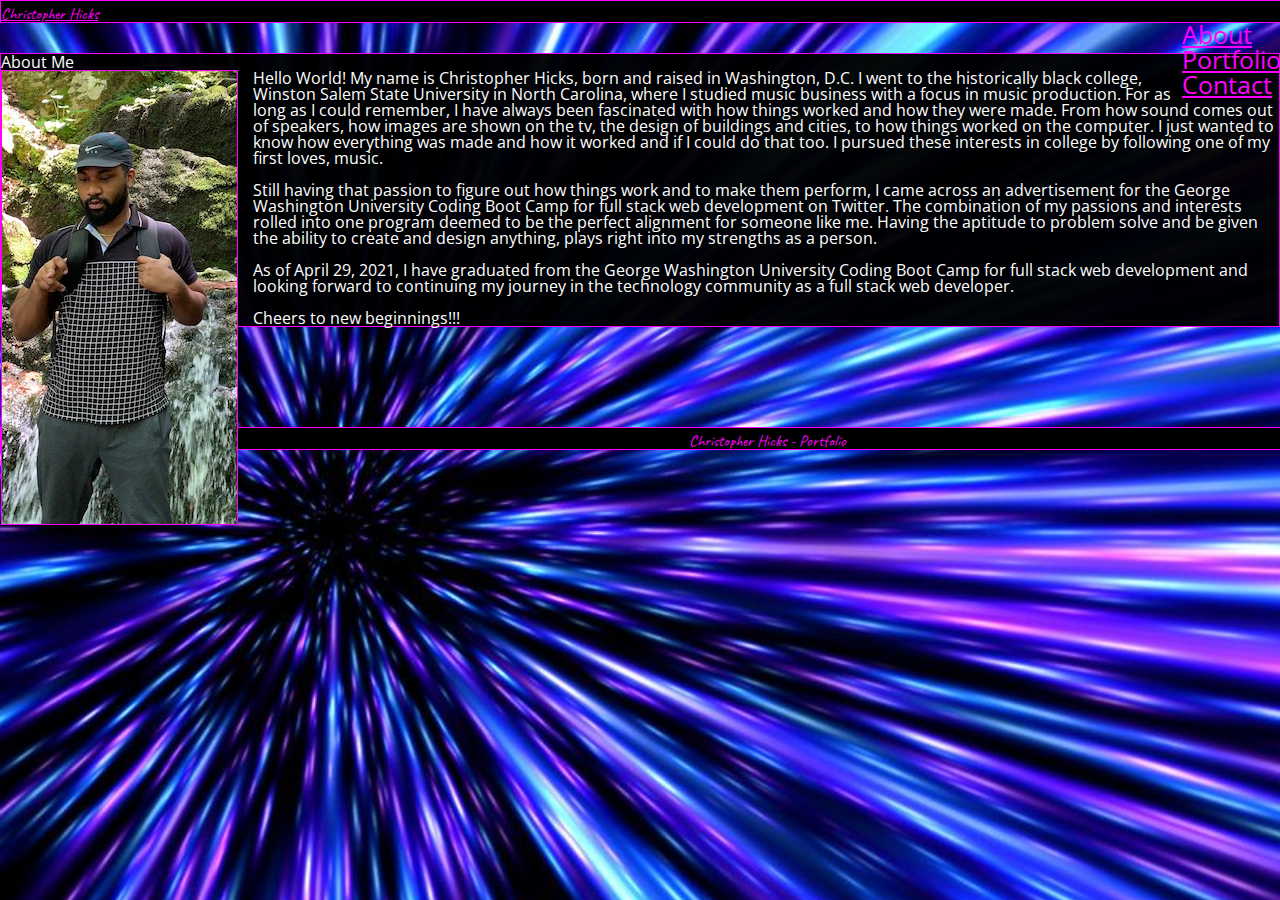
<file: index.html>
<!DOCTYPE html>
<html lang="en">
<head>
    <meta charset="UTF-8">
    <!-- Viewport Element -->
    <meta name="viewport" content="width=device-width, initial-scale=1.0">
    <title>Christopher Hicks</title>

    <!-- Reset CSS Stylesheet link -->
    <link rel="stylesheet" href="./CSS/reset.css">
   
    <!-- Bootstrap Stylesheet link -->
    <link rel="stylesheet" href="https://cdn.jsdelivr.net/npm/bootstrap@4.5.3/dist/css/bootstrap.min.css" integrity="sha384-TX8t27EcRE3e/ihU7zmQxVncDAy5uIKz4rEkgIXeMed4M0jlfIDPvg6uqKI2xXr2" crossorigin="anonymous">
    
    <!-- Personal CSS Stylesheet -->
    <link rel="stylesheet" href="./CSS/style.css">

    <!-- Google Font Styles -->
    <link rel="preconnect" href="https://fonts.gstatic.com">
    <link href="https://fonts.googleapis.com/css2?family=Caveat:wght@500&display=swap" rel="stylesheet">

    <link rel="preconnect" href="https://fonts.gstatic.com">
    <link href="https://fonts.googleapis.com/css2?family=Open+Sans+Condensed:wght@300&display=swap" rel="stylesheet">
</head>


<body>
   
  <!-- Navbar -->

  <header class="sticky-top">
    <div class="container-fluid">
      <div class="row">
        <div class="col">
          <h2>
            <a class="nav-link active" id=chrisFont href="../homework-2/index.html">Christopher Hicks</a>
          </h2>
        </div>
        <nav>
          <div class="col">
            <ul id="rightNav" class="nav justify-content-end">
              <li class="nav-item active">
                <a class="nav-link" href="./index.html">About</a>
              </li>
              <li class="nav-item">
                <a class="nav-link" href="./portfolio.html">Portfolio</a>
              </li>
              <li class="nav-item">
                <a class="nav-link" href="./contact.html">Contact</a>
              </li>  
            </ul> 
          </div>
        </nav>
      </div>
    </div>  
  </header>
  
  <!-- Navbar end -->

  <!-- Start of main content -->

  <main>
    <section class="container d-flex justify-content-center">
      <div class="row">
        <div class="col">
          <div class="card" id="bioCard">
            <div class="card-header">
              <h2>About Me</h2>
            </div>
          <div class="card-body">
            <div class="col">
              <img id="chrisPhoto" src="./Assets/portfolio-photo.jpg" class="img-thumbnail" class="rounded float-left" alt="headshot of Christopher">            
              <p class="my-bio">




                Hello World! My name is Christopher Hicks, born and raised in Washington, D.C. I went to the historically 
                black college, Winston Salem State University in North Carolina, where I studied music business with a 
                focus in music production. For as long as I could remember, I have always been fascinated with how things 
                worked and how they were made. From how sound comes out of speakers, how images are shown on the tv, the 
                design of buildings and cities, to how things worked on the computer. I just wanted to know how everything 
                was made and how it worked and if I could do that too. I pursued these interests in college by following 
                one of my first loves, music. <br><br>
               
               
                Still having that passion to figure out how things work and to make them perform, I came across an 
                advertisement for the George Washington University Coding Boot Camp for full stack web development on Twitter. 
                The combination of my passions and interests rolled into one program deemed to be the perfect alignment for 
                someone like me. Having the aptitude to problem solve and be given the ability to create and design anything, 
                plays right into my strengths as a person. <br><br>
               
               
                As of April 29, 2021, I have graduated from the George Washington University Coding Boot Camp for full stack 
                web development and looking forward to continuing my journey in the technology community as a full stack web 
                developer. <br><br>

               
                Cheers to new beginnings!!!



              </p>
            </div>
          </div>
        </div>
      </div>  
    </section>    
  </main>

  <!-- End of main content -->

  <!-- Start of footer -->

  <footer class="fixed-bottom">
    <div class="container-fluid">
      <div class="row" id="footer">
        <div class="col">
          <h4 id="chrisFont">
            Christopher Hicks - Portfolio
          </h4>
        </div>
      </div>
    </div>
  </footer>

  <!-- End of footer -->

</body>
</html>
</file>
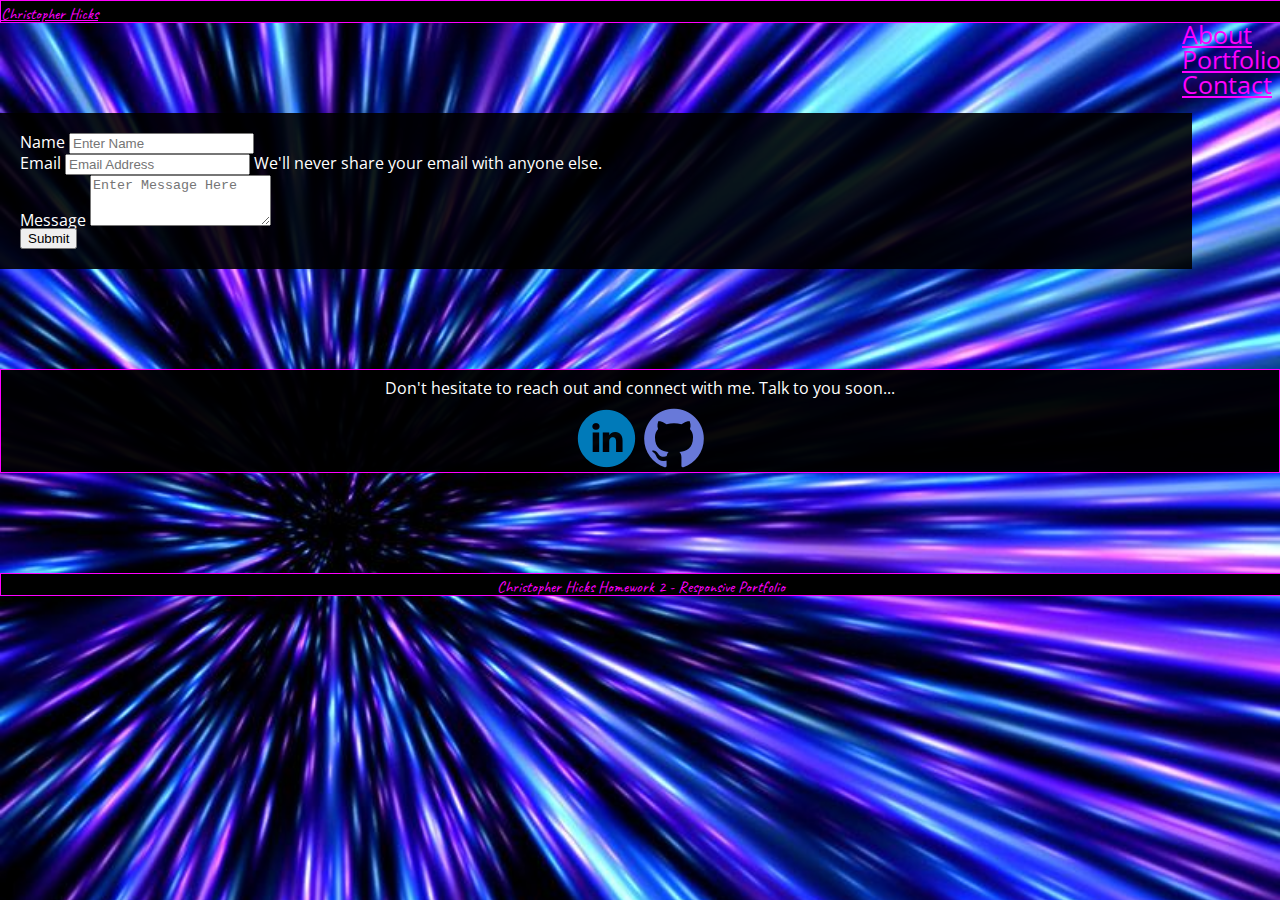
<file: contact.html>
<!DOCTYPE html>
<html lang="en">
<head>
    <meta charset="UTF-8">
    <!-- Viewport Element -->
    <meta name="viewport" content="width=device-width, initial-scale=1.0">
    <title>Christopher Hicks</title>

    <!-- Reset CSS Stylesheet link -->
    <link rel="stylesheet" href="./CSS/reset.css">

    <!-- Bootstrap Stylesheet link -->
    <link rel="stylesheet" href="https://cdn.jsdelivr.net/npm/bootstrap@4.5.3/dist/css/bootstrap.min.css" integrity="sha384-TX8t27EcRE3e/ihU7zmQxVncDAy5uIKz4rEkgIXeMed4M0jlfIDPvg6uqKI2xXr2" crossorigin="anonymous">

    <!-- Personal CSS Stylesheet -->
    <link rel="stylesheet" href="./CSS/style.css">

    <!-- Google Font Styles -->
    <link rel="preconnect" href="https://fonts.gstatic.com">
    <link href="https://fonts.googleapis.com/css2?family=Caveat:wght@500&display=swap" rel="stylesheet">

    <link rel="preconnect" href="https://fonts.gstatic.com">
    <link href="https://fonts.googleapis.com/css2?family=Open+Sans+Condensed:wght@300&display=swap" rel="stylesheet">

    <!-- Social Media Style link -->
    <link rel="stylesheet" href="https://fontawesome.com/icons/linkedin?style=brands">
</head>


<body>

  <!-- Navbar -->

  <header class="sticky-top">
    <div class="container-fluid">
      <div class="row">
        <div class="col">
          <h2>
            <a class="nav-link active" id=chrisFont href="../homework-2/index.html">Christopher Hicks</a>
          </h2>
        </div>
        <nav>
          <div class="col">
            <ul id="rightNav" class="nav justify-content-end">
              <li class="nav-item active">
                <a class="nav-link" href="./index.html">About</a>
              </li>
              <li class="nav-item">
                <a class="nav-link" href="./portfolio.html">Portfolio</a>
              </li>
              <li class="nav-item">
                <a class="nav-link" href="./contact.html">Contact</a>
              </li>
            </ul>
          </div>
        </nav>
      </div>
    </div>
  </header>

  <!-- Navbar end -->

  <!-- Start of contact content -->

  <form>
    <div class="container" id="contactForm">
      <div class="row">
        <div class="col-lg-12" > 
          <div class="form-group">
            <label for="exampleInputEmail1">Name</label>
            <input type="Name" class="form-control" id="inputName" aria-describedby="nameHelp" placeholder="Enter Name">
          </div>
          <div class="form-group">
            <label for="exampleInputPassword1">Email</label>
            <input type="email" class="form-control" id="inputEmail" placeholder="Email Address">
            <small id="emailHelp" class="form-text text-muted">We'll never share your email with anyone else.</small>
          </div>
          <div class="form-group">
            <label for="exampleFormControlTextarea1">Message</label>
            <textarea class="form-control" id="exampleFormControlTextarea1" placeholder="Enter Message Here" rows="3"></textarea>
          </div>
          <button type="submit" class="btn btn-primary my-1">Submit</button>
        </div>
        </div>
      </div>
    </div>
  </form>

  <div class="container">
    <div class="row">
      <div class="col">
        <div class="card">
          <div class="card-body"> 
            <h5 style="text-align: center;">Don't hesitate to reach out and connect with me. Talk to you soon...</h5>
            <div class="row">
              <div class="col">
                <h5 style="text-align: center;">
                  <a href="https://www.linkedin.com/in/christopher-hicks-582a731b8/"> <img src="./Assets/linkedinphoto.png" alt="linked profile link"></a>
                  <a href="https://github.com/chris31roc"> <img src="./Assets/githubphoto2.png" alt="github profile link"></a>
                </h5>
              </div>
            </div>
          </div>
        </div>
      </div>
    </div>
  </div>

  <!-- End of contact content -->

  <!-- Start of footer -->

  <footer class="fixed-bottom">
    <div class="container-fluid">
      <div class="row" id="footer">
        <div class="col">
          <h4 id="chrisFont">
            Christopher Hicks Homework 2 - Responsive Portfolio
          </h4>
        </div>
      </div>
    </div>
  </footer>

  <!-- End of footer -->

</body>
</html>
</file>
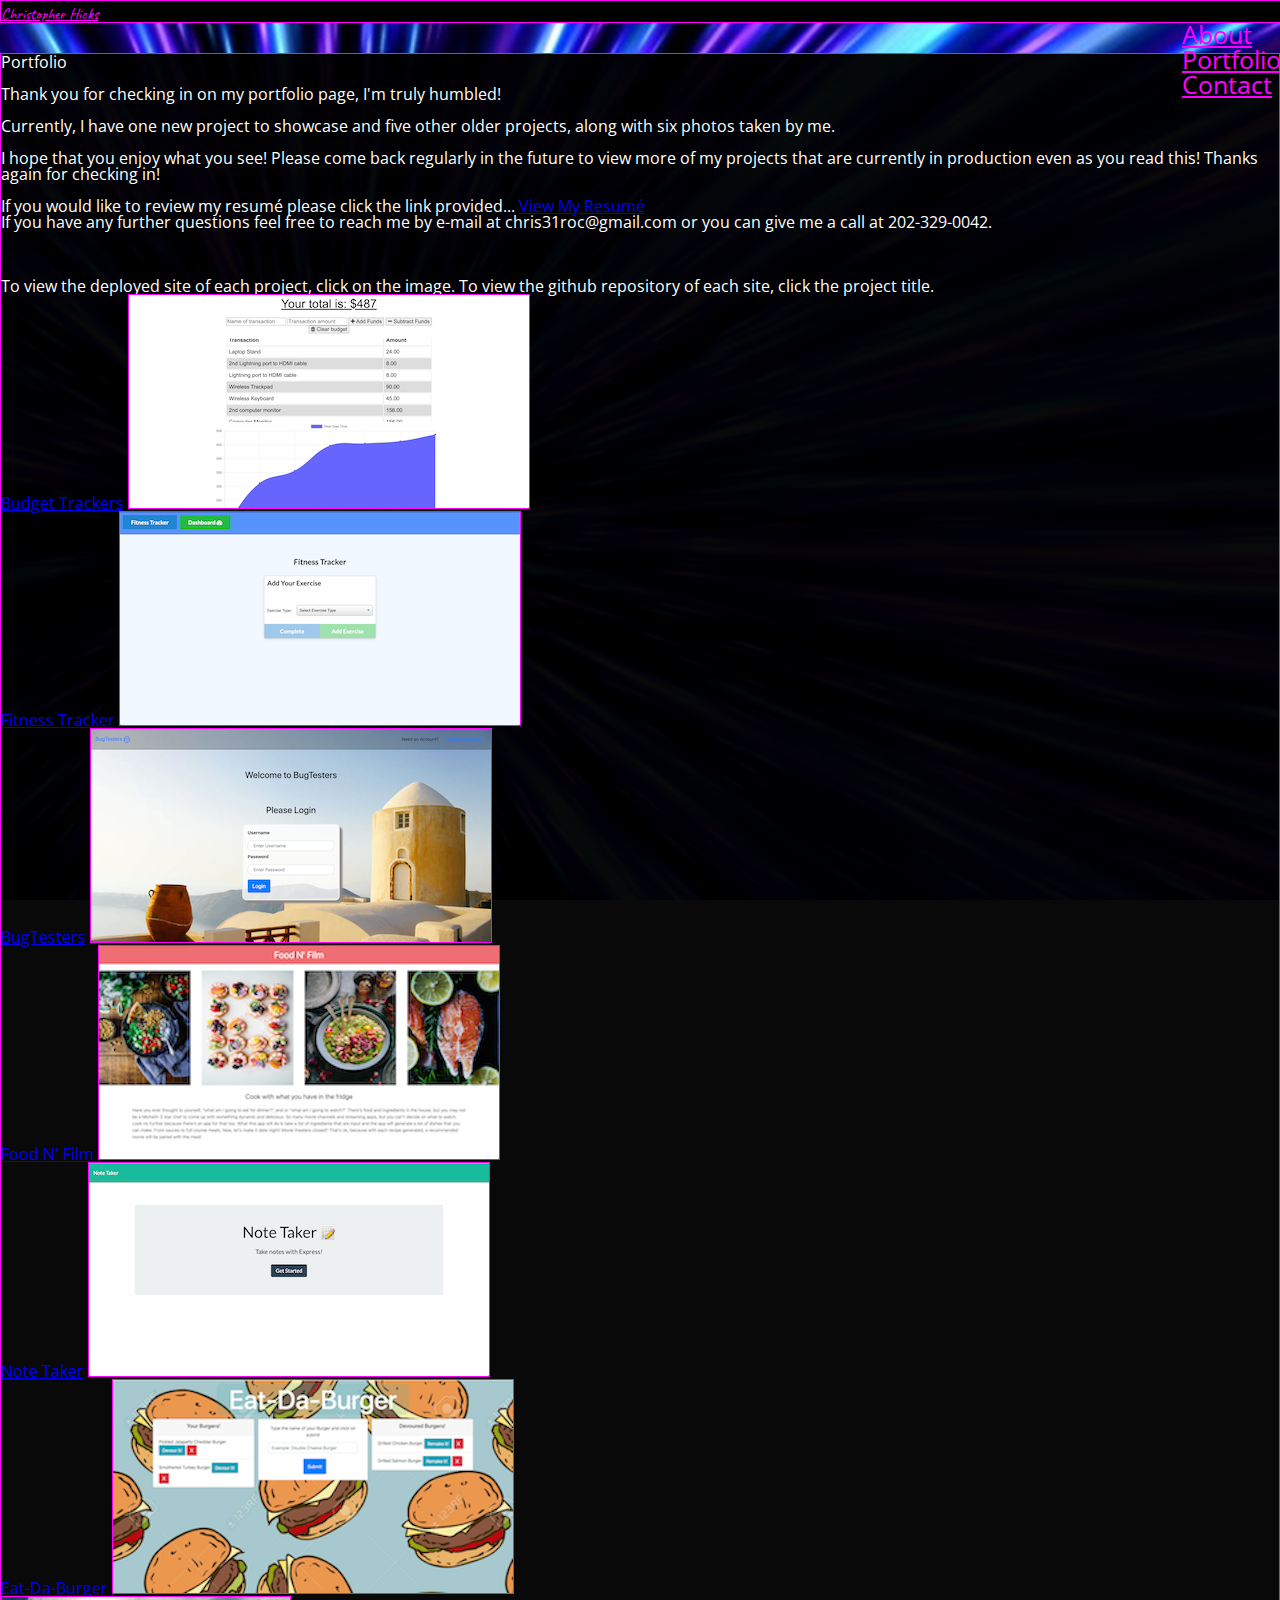
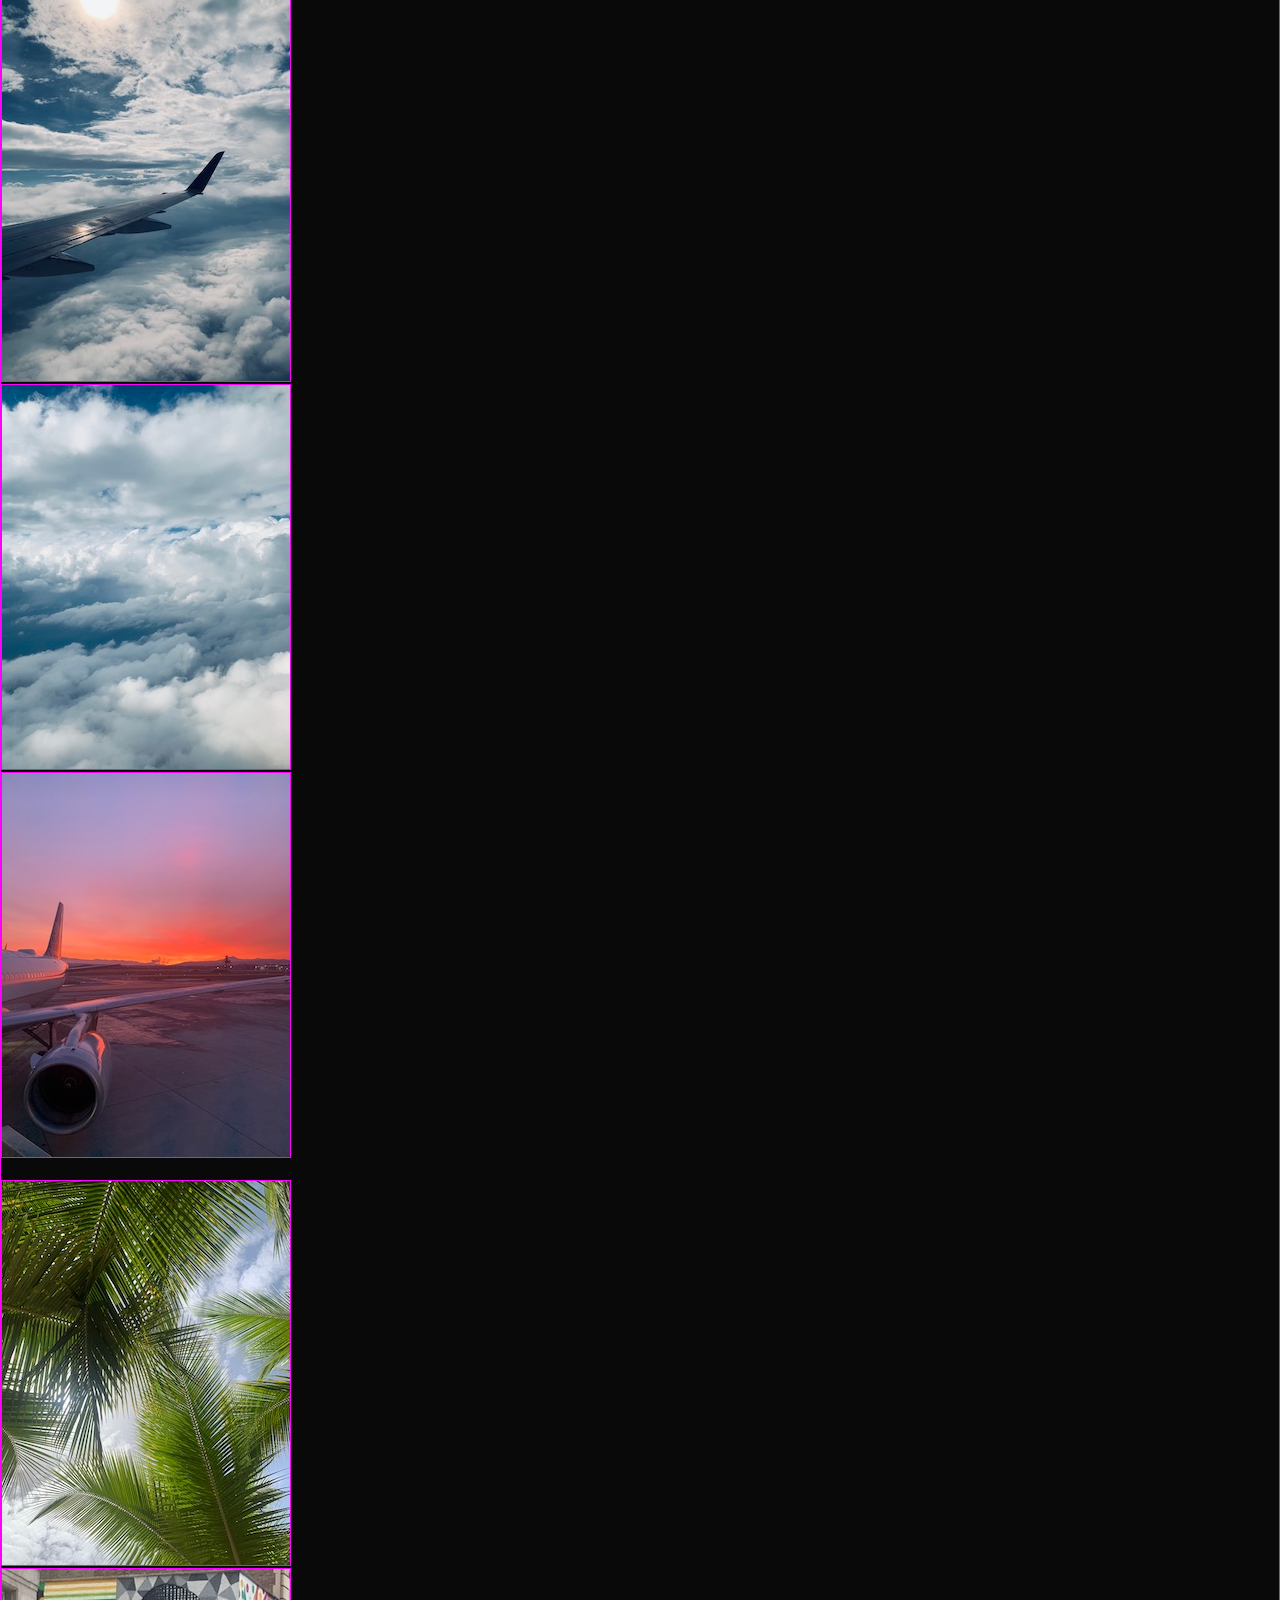
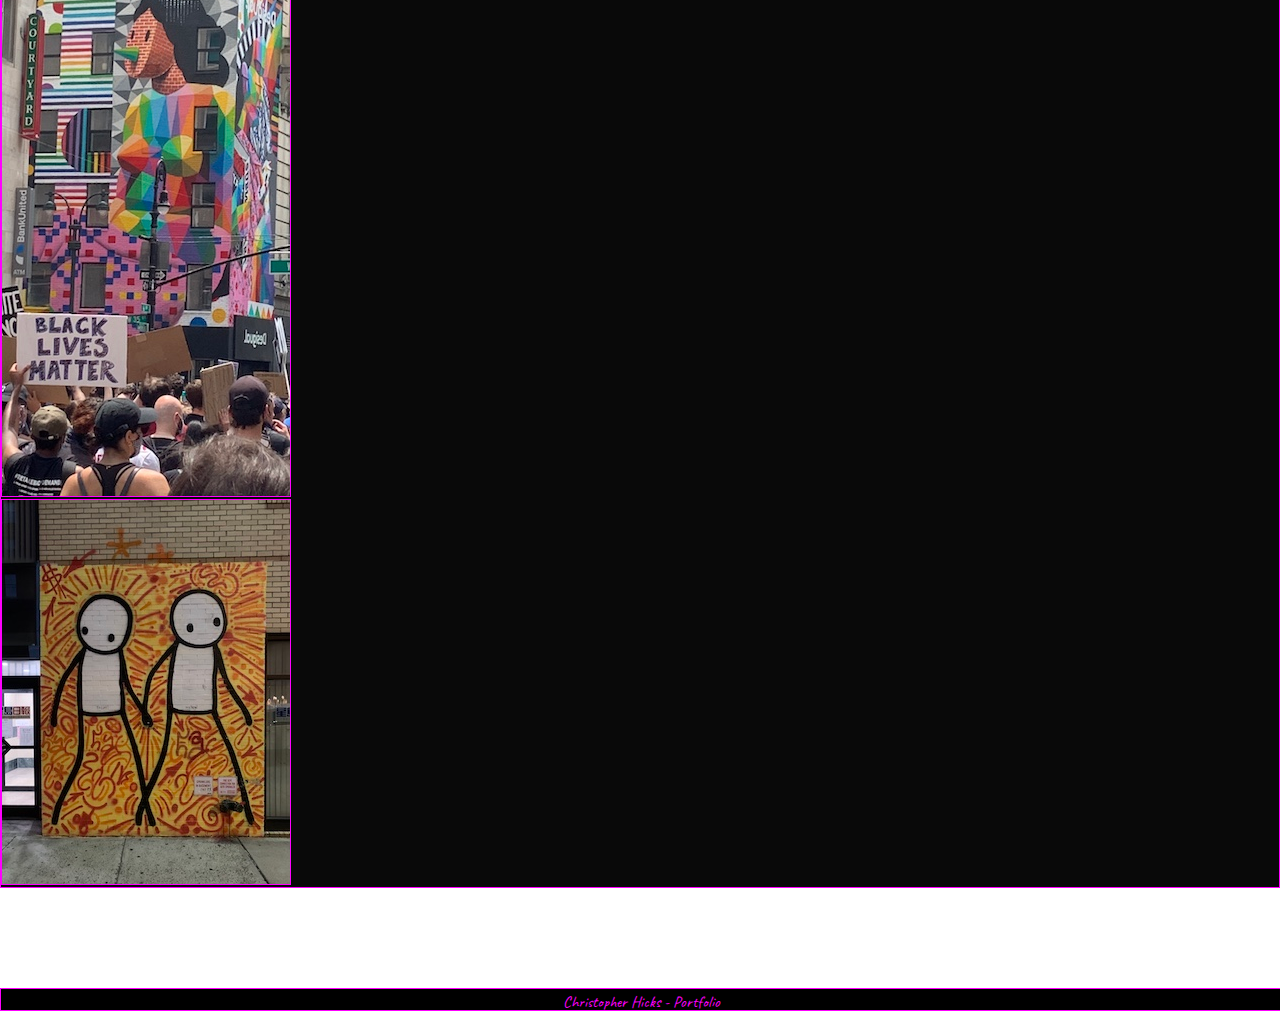
<file: portfolio.html>
<!DOCTYPE html>
<html lang="en">
<head>
    <meta charset="UTF-8">
    <!-- Viewport Element -->
    <meta name="viewport" content="width=device-width, initial-scale=1.0">
    <title>Christopher Hicks</title>

    <!-- Reset CSS Stylesheet link -->
    <link rel="stylesheet" href="./CSS/reset.css">
   
    <!-- Bootstrap Stylesheet link -->
    <link rel="stylesheet" href="https://cdn.jsdelivr.net/npm/bootstrap@4.5.3/dist/css/bootstrap.min.css" integrity="sha384-TX8t27EcRE3e/ihU7zmQxVncDAy5uIKz4rEkgIXeMed4M0jlfIDPvg6uqKI2xXr2" crossorigin="anonymous">
    
    <!-- Personal CSS Stylesheet -->
    <link rel="stylesheet" href="./CSS/style.css">

    <!-- Google Font Styles -->
    <link rel="preconnect" href="https://fonts.gstatic.com">
    <link href="https://fonts.googleapis.com/css2?family=Caveat:wght@500&display=swap" rel="stylesheet">

    <link rel="preconnect" href="https://fonts.gstatic.com">
    <link href="https://fonts.googleapis.com/css2?family=Open+Sans+Condensed:wght@300&display=swap" rel="stylesheet">
</head>


<body>
   
  <!-- Navbar -->

  <header class="sticky-top">
    <div class="container-fluid">
      <div class="row">
        <div class="col">
          <h2>
            <a class="nav-link active" id=chrisFont href="../homework-2/index.html">Christopher Hicks</a>
          </h2>
        </div>
        <nav>
          <div class="col">
            <ul id="rightNav" class="nav justify-content-end">
              <li class="nav-item active">
                <a class="nav-link" href="./index.html">About</a>
              </li>
              <li class="nav-item">
                <a class="nav-link" href="./portfolio.html">Portfolio</a>
              </li>
              <li class="nav-item">
                <a class="nav-link" href="./contact.html">Contact</a>
              </li>  
            </ul> 
          </div>
        </nav>
      </div>
    </div>  
  </header>
  
  <!-- Navbar end -->

  <!-- Start of main content -->


  <main>
    <section class="container d-flex justify-content-center">
      <div class="row">
        <div class="col">
          <div class="card" id="portfolioCard">
            <div class="card-header">
              <h2>Portfolio</h2><br>
              <p>
                Thank you for checking in on my portfolio page, I'm truly humbled!<br><br>
                Currently, I have one new project to showcase and five other older projects, 
                along with six photos taken by me. <br><br>
                I hope that you enjoy what you see! Please come back regularly in the 
                future to view more of my projects that are currently in production
                even as you read this! Thanks again for checking in! <br><br>
                If you would like to review my resumé please click the link provided... <a href="https://docs.google.com/document/d/18dAjsHmIdQpS6LizbjeU3I8-1HwdrAJfQMvTCS-pOaY/edit?usp=sharing">View My Resumé</a> <br>
                If you have any further questions feel free to reach me by e-mail at chris31roc@gmail.com or you can
                give me a call at 202-329-0042.
              </p><br><br><br>
              <p>
                To view the deployed site of each project, 
                click on the image. To view the github repository of each site, click 
                the project title.
              </p>
            </div>
          <div class="card-body">
            <div class="row" id="topRow">
              <div class="col-xl-4 col-lg-3 col-md-3 col-sm-6 col-xs-12">
                <a href="https://github.com/chris31roc/budget-trackers">Budget Trackers</a>
                <a href="https://desolate-coast-60283.herokuapp.com/"><img src="./Assets/budget-trackers-app.png" class="img-thumbnail" class="rounded float-left" alt="budget-trackers" /></a>
              </div>
              <div class="col-xl-4 col-lg-3 col-md-3 col-sm-6 col-xs-12">
                <a href="https://github.com/chris31roc/fitness-tracker">Fitness Tracker</a>
                <a href="https://aqueous-chamber-75550.herokuapp.com/?id=605426141be72000157f5173"><img src="./Assets/fitness-tracker.png" class="img-thumbnail" class="rounded float-left" alt="fitness-tracker" /></a>
              </div>
              <div class="col-xl-4 col-lg-3 col-md-3 col-sm-6 col-xs-12">
                <a href="https://github.com/chris31roc/project2">BugTesters</a>
                <a href="https://agile-brushlands-37017.herokuapp.com/login"><img src="./Assets/bugtesters-app.png" class="img-thumbnail" class="rounded float-left" alt="bugtesters-app" /></a>
              </div>
            </div>
            <div class="row" id="secondRow">
              <div class="col-xl-4 col-lg-3 col-md-3 col-sm-6 col-xs-12">
                <a href="https://github.com/chris31roc/Group1Project">Food N' Film</a>
                <a href="https://chris31roc.github.io/Group1Project/"><img src="./Assets/food-n-film-app.png" class="img-thumbnail" class="rounded float-left" alt="food-n-film-app" /></a>
              </div>
              <div class="col-xl-4 col-lg-3 col-md-3 col-sm-6 col-xs-12"> 
                <a href="https://github.com/chris31roc/good-notes">Note Taker</a>
                <a href="https://good-note2.herokuapp.com/"><img src="./Assets/note-taker-app.jpeg" class="img-thumbnail" class="rounded float-left" alt="note-taker-app" /></a>
              </div>
              <div class="col-xl-4 col-lg-3 col-md-3 col-sm-6 col-xs-12"> 
                <a href="https://github.com/chris31roc/burger-buns2">Eat-Da-Burger</a>
                <a href="https://guarded-beach-01862.herokuapp.com/"><img src="./Assets/burger-buns-app.png" class="img-thumbnail" class="rounded float-left" alt="burger-buns-app" /></a>
              </div>
            </div>
            <div class="row" id="thirdRow"> 
              <div class="col-xl-4 col-lg-3 col-md-3 col-sm-6 col-xs-12">
                <img src="./Assets/IMG_1320.jpeg" class="img-thumbnail" class="rounded float-left" alt="plane wing in clouds">
              </div>
              <div class="col-xl-4 col-lg-3 col-md-3 col-sm-6 col-xs-12">
                <img src="./Assets/IMG_1325.jpeg" class="img-thumbnail" class="rounded float-left" alt="the clouds">
              </div>
              <div class="col-xl-4 col-lg-3 col-md-3 col-sm-6 col-xs-12">
                 <img src="./Assets/IMG_1075.jpeg" class="img-thumbnail" class="rounded float-left" alt="airport sunrise">
              </div>
            </div>
            <div class="row" id="bottomRow">
              <div class="col-xl-4 col-lg-3 col-md-3 col-sm-6 col-xs-12">
                 <img src="./Assets/IMG_1430.jpeg" class="img-thumbnail" class="rounded float-left" alt="puerto rico palm trees">
              </div>
              <div class="col-xl-4 col-lg-3 col-md-3 col-sm-6 col-xs-12">
                 <img src="./Assets/IMG_4488.jpeg" class="img-thumbnail" class="rounded float-left" alt="blm protest NYC">
              </div>
              <div class="col-xl-4 col-lg-3 col-md-3 col-sm-6 col-xs-12">
                 <img src="./Assets/IMG_4613.jpeg" class="img-thumbnail" class="rounded float-left" alt="NYC street art">
              </div>
            </div>  
          </div>
        </div>
      </div>  
    </section>    
  </main>

  

  <!-- End of main content -->

  <!-- Start of footer -->

  <footer class="fixed-bottom">
    <div class="container-fluid">
      <div class="row" id="footer">
        <div class="col">
          <h4 id="chrisFont">
            Christopher Hicks - Portfolio
          </h4>
        </div>
      </div>
    </div>
  </footer>

  <!-- End of footer -->

</body>
</html>
</file>
<file: CSS/style.css>
html {
    overflow-y: scroll;
}

body {
    background-image: url('../Assets/warp-speed.jpg');
    background-attachment: fixed;
    background-size: 100%;
}




/* Style for the navbar     */

header {
    width: 100%;
    background-color: black;
    border: magenta solid 1.5px;
    padding-top: 5px;
}

#chrisFont {
    font-family: 'Caveat', cursive;
    color: magenta;
}

#rightNav {
    float: right;
    font-family: 'Open Sans Condensed', sans-serif;
    font-size: 25px;
}

.nav-link {
    color: magenta;
}






/* Style for the index.html page */

/* Style for the main content */

.content-center {
    align-items: center;
    justify-content: center;
}

.card {
    background-color: rgba(0, 0, 0, 0.966);
    border: magenta solid 1.5px;
    margin-top: 30px;
    margin-bottom: 100px;
    font-family: 'Open Sans Condensed', sans-serif;
    color: white;
    margin-right: auto;
}

.card-body {
    /* text-align: center; */
    align-items: center;
}

.img-thumbnail {
    border: magenta solid 1.5px;
    background-color: black;
    margin-right: 15px;
}

#chrisPhoto {
 max-width: auto;
 float: left;
 height: auto;
}

/* End of Style for index.html page */




/* Style for portfolio.html */

#bottomRow {
    padding-top: 20px;
}

/* End of style for portfolio.html */




/* Style for contact.html */

#contactForm {
    max-width: 90%;
    /* margin-left: 50px;
    margin-right: 50px; */
    margin-top: 90px;
    margin-bottom: 100px;
    background-color: rgba(0, 0, 0, 0.897);
    padding: 20px;
    font-family: 'Open Sans Condensed', sans-serif;;
    color: white;
}

h5 {
    padding-top: 10px;
}

/* End of style for contact.html */




/* Style for the footer */

footer {
    width: 100%;
    background-color: black;
    border: magenta solid 1.5px;
    padding-top: 5px;
}

h4 {
    text-align: center;
}
</file>
